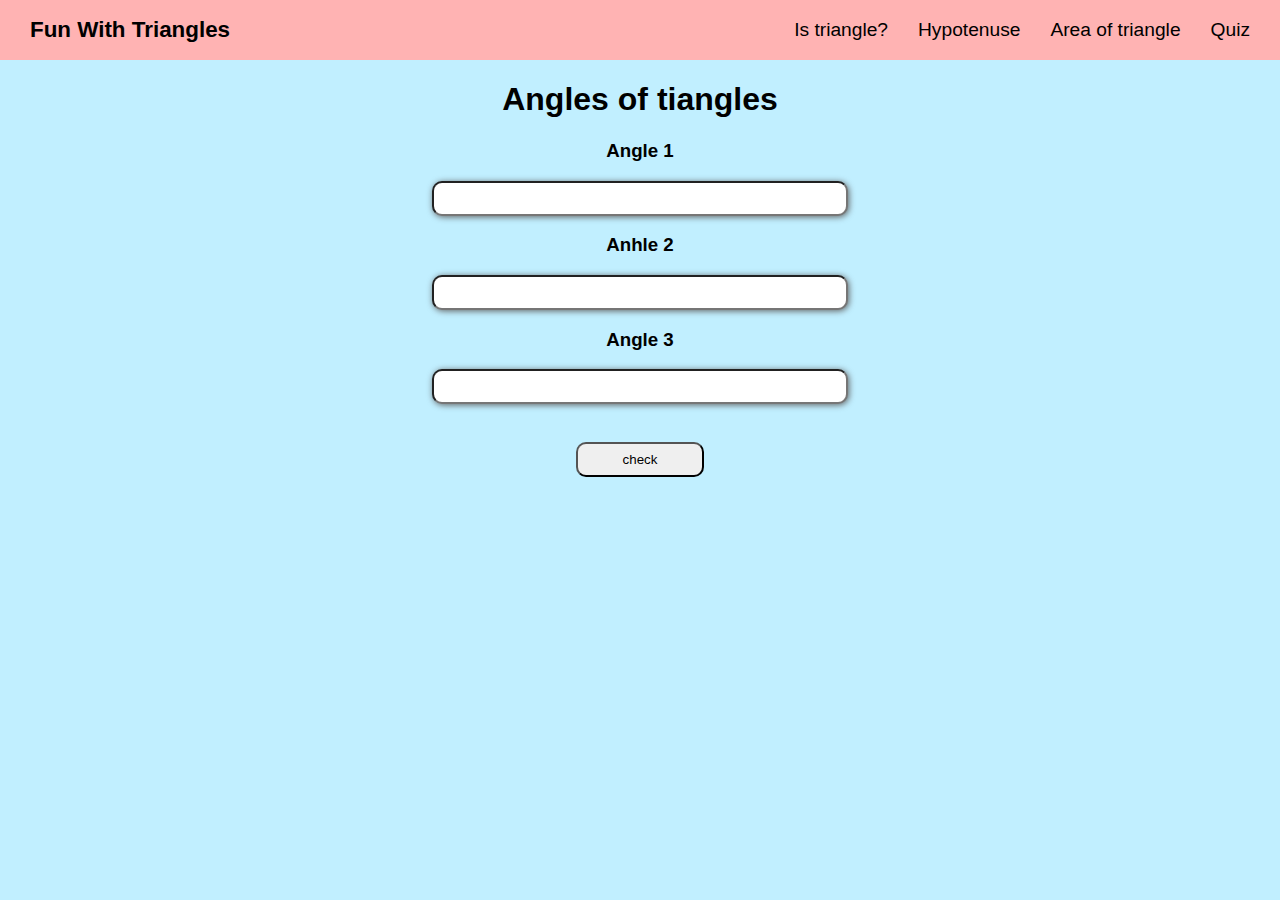
<file: index.html>
<!DOCTYPE html>
<html>

<head>
  <meta charset="utf-8">
  <meta name="viewport" content="width=device-width">
  <title>replit</title>
  <link href="style.css" rel="stylesheet" type="text/css" />
</head>

<body>
  <div class="outer">

   <header>
     <h3>Fun With Triangles</h3>
     <a href="./index.html">Is triangle?</a>
     <a href="./hypotenuse.html">Hypotenuse</a>
      <a href="./area.html">Area of triangle</a>
     <a href="./quiz.html">Quiz</a>
   </header>
    <h1>Angles of tiangles</h1>
    <h3>Angle 1</h3>
    <input class="angle1" type="number">
   <h3>Anhle 2</h3>
    <input class="angle2" type="number">
    <h3>Angle 3</h3>
    <input class="angle3" type="number"><br><br>
    <button class="btn">check</button>

    <h2 class="output"></h2>
   
  </div>
   
 

  
  <script src="script.js"></script>

 
  <script src="https://replit.com/public/js/replit-badge.js" theme="blue" defer></script> 
</body>

</html>
</file>
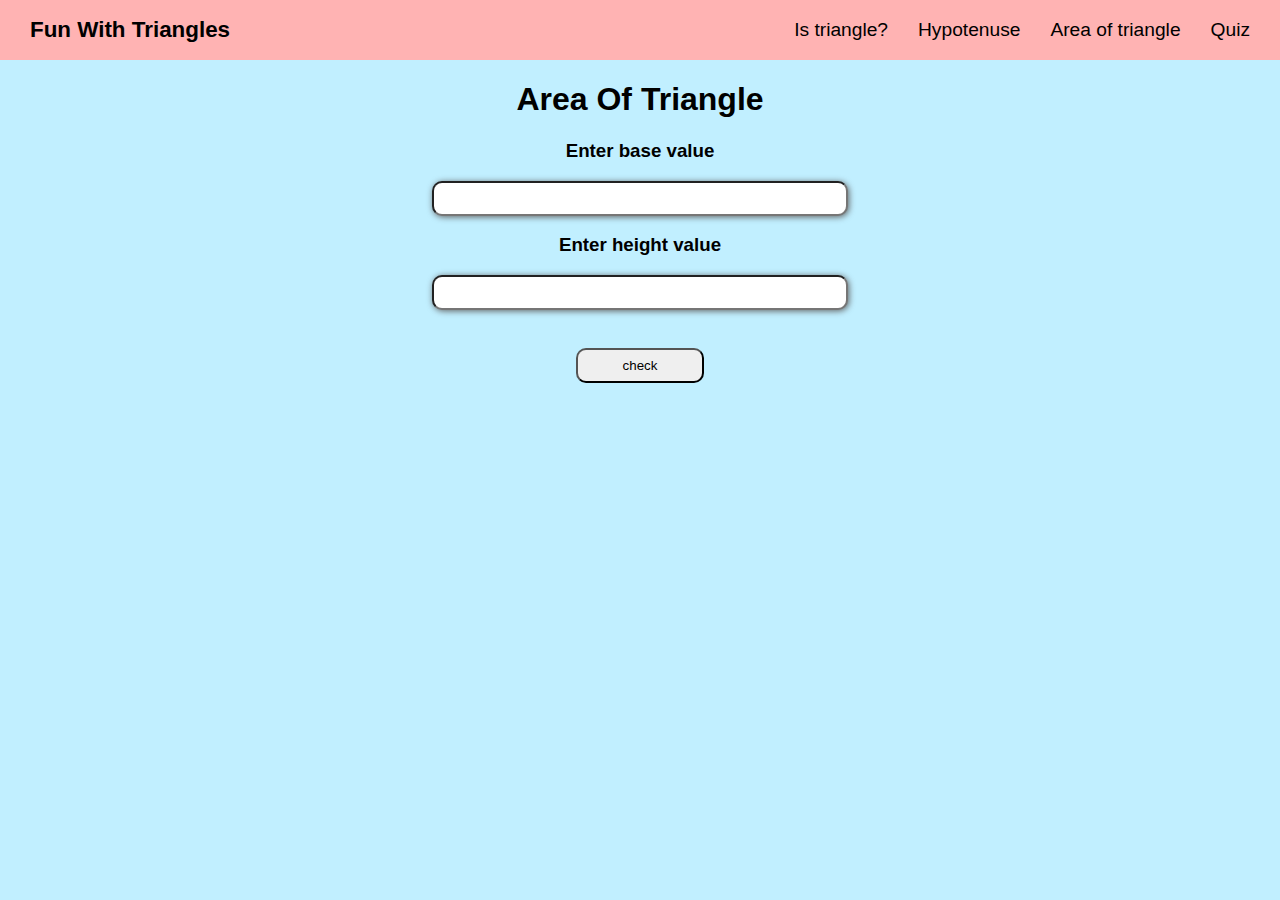
<file: area.html>
<!DOCTYPE html>
<html>

<head>
  <meta charset="utf-8">
  <meta name="viewport" content="width=device-width">
  <title>replit</title>
  <link href="style.css" rel="stylesheet" type="text/css" />
</head>

<body>
  <div class="outer">

    <header>
      <h3>Fun With Triangles</h3>
      <a href="./index.html">Is triangle?</a>
      <a href="./hypotenuse.html">Hypotenuse</a>
      <a href="./area.html">Area of triangle</a>
      <a href="./quiz.html">Quiz</a>
    </header>
    <h1>Area Of Triangle</h1>
    <h3>Enter base value</h3>
    <input id="base-input" type="text">
    <h3>Enter height value</h3>
    <input id="height-input" type="text"> <br> <br>

    <button id="btn" >check</button>

    <h2 class="output"></h2>

  </div>




  <script src="area.js"></script>


  <script src="https://replit.com/public/js/replit-badge.js" theme="blue" defer></script>
</body>

</html>
</file>
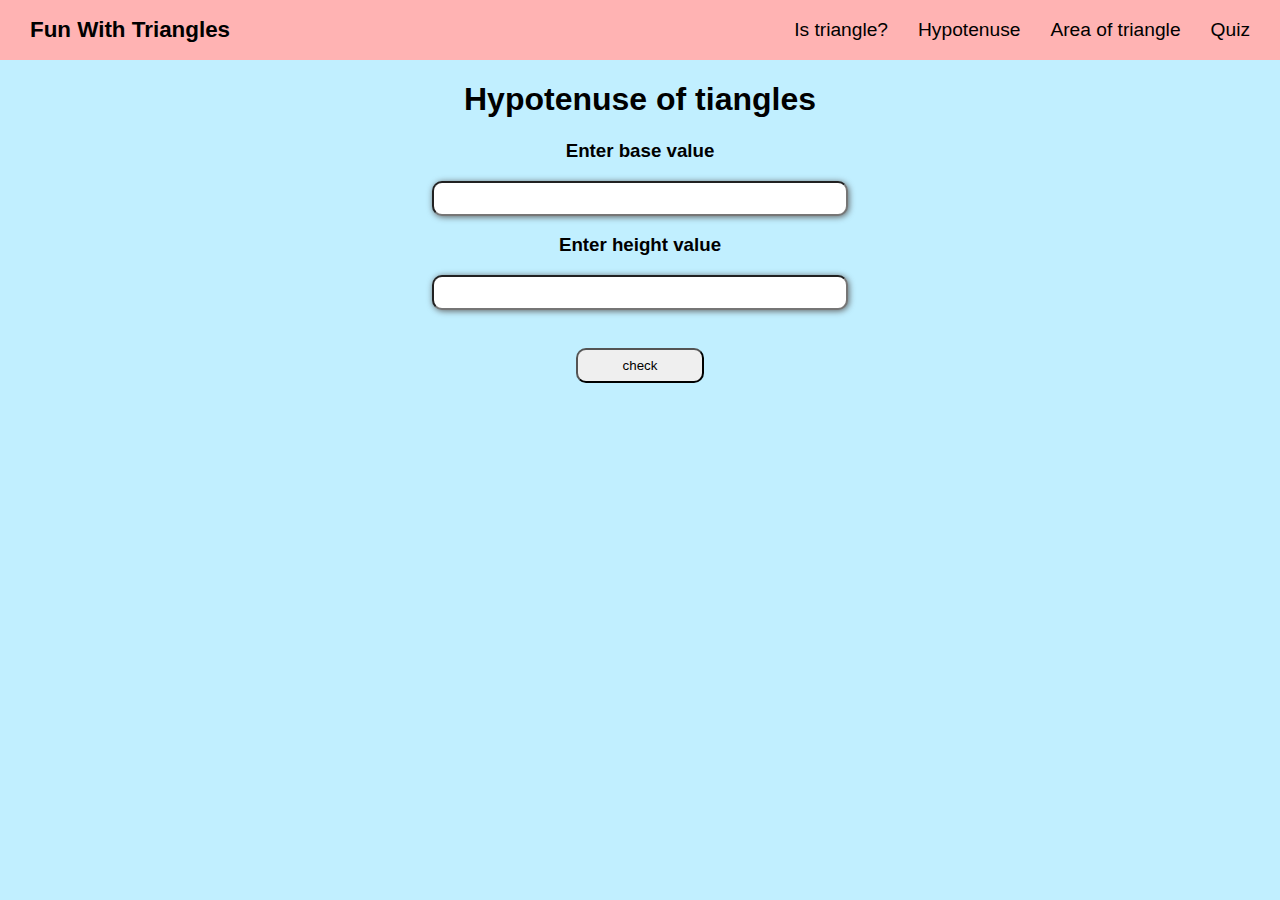
<file: hypotenuse.html>
<!DOCTYPE html>
<html>

<head>
  <meta charset="utf-8">
  <meta name="viewport" content="width=device-width">
  <title>replit</title>
  <link href="style.css" rel="stylesheet" type="text/css" />
</head>

<body>
  <div class="outer">

    <header>
      <h3>Fun With Triangles</h3>
      <a href="./index.html">Is triangle?</a>
      <a href="./hypotenuse.html">Hypotenuse</a>
      <a href="./area.html">Area of triangle</a>
      <a href="./quiz.html">Quiz</a>
    </header>
    <h1>Hypotenuse of tiangles</h1>
    <h3>Enter base value</h3>
    <input id="base-input" type="text">
    <h3>Enter height value</h3>
    <input id="height-input" type="text"> <br> <br>
    <button id="btn">check</button>

    <h2 class="output"></h2>

  </div>




  <script src="hypotenuse.js"></script>


  <script src="https://replit.com/public/js/replit-badge.js" theme="blue" defer></script>
</body>

</html>
</file>
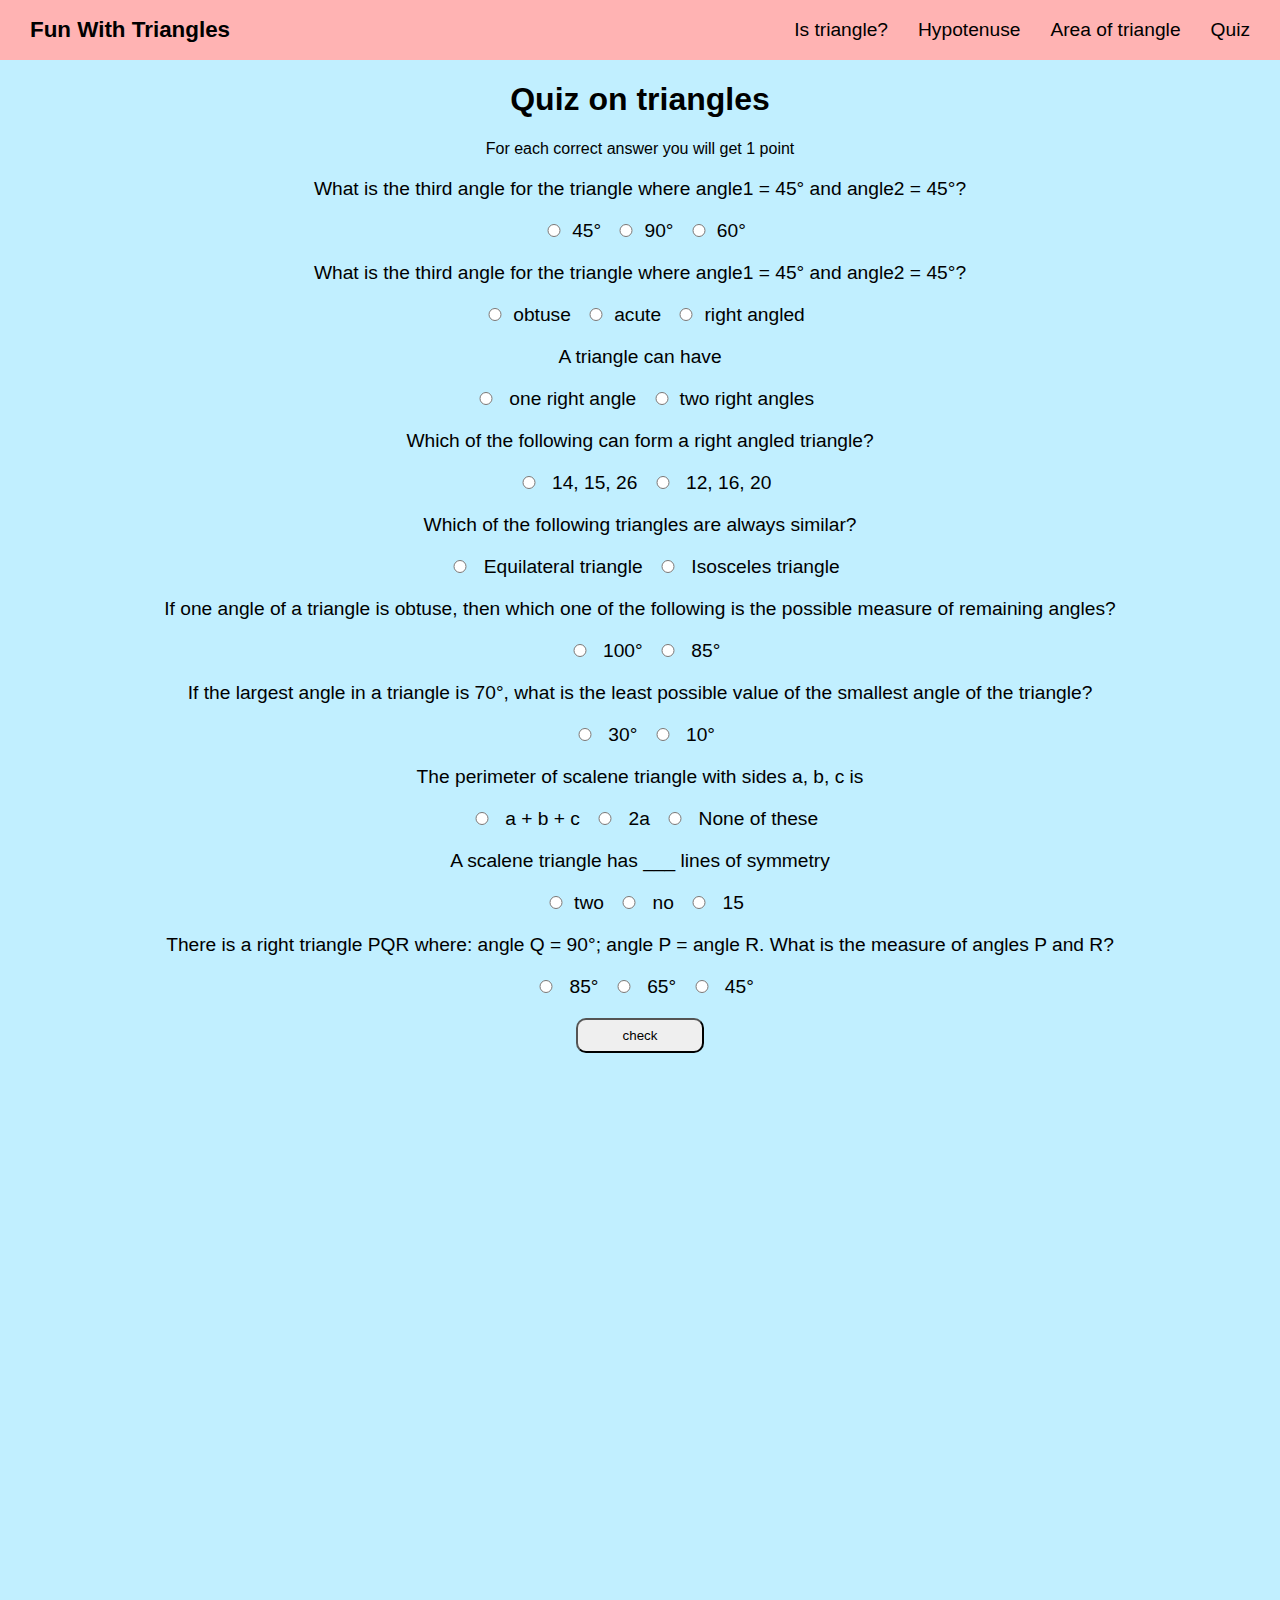
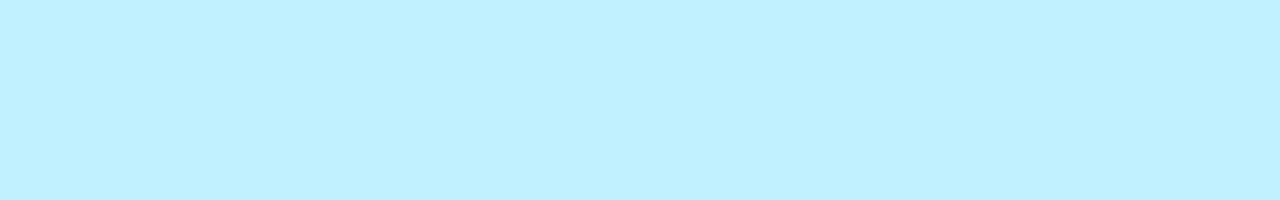
<file: quiz.html>
<!DOCTYPE html>
<html>

<head>
  <meta charset="utf-8">
  <meta name="viewport" content="width=device-width">
  <title>replit</title>
  <link href="style.css" rel="stylesheet" type="text/css" />
</head>

<body>
  <div class="outer-quiz">

    <header>
      <h3>Fun With Triangles</h3>
      <a href="./index.html">Is triangle?</a>
      <a href="./hypotenuse.html">Hypotenuse</a>
      <a href="./area.html">Area of triangle</a>
      <a href="./quiz.html">Quiz</a>
    </header>
    <form class="quiz-form">
      <h1>Quiz on triangles</h1>
      <p>For each correct answer you will get 1 point</p>
      <div class="question-container">
        <p>
          What is the third angle for the triangle where angle1 = 45° and angle2 = 45°?
        </p>
        <label><input type="radio" name="question1" value="45°" />45°</label>
        <label><input type="radio" name="question1" value="90°" />90°</label>
        <label><input type="radio" name="question1" value="60°" />60°</label>
      </div>
      <div class="question-container">
        <p>
          What is the third angle for the triangle where angle1 = 45° and angle2 = 45°?
        </p>
        <label>
          <input type="radio" name="question2" value="obtuse" />obtuse
        </label>
        <label><input type="radio" name="question2" value="acute" />acute</label>
        <label><input type="radio" name="question2" value="right angled" />right angled</label>
      </div>
      <div class="question-container">
        <p>A triangle can have</p>
        <label>
          <input type="radio" name="question3" value="one right angle" />
          one right angle
        </label>
        <label><input type="radio" name="question3" value="two right angles" />two
          right angles</label>
      </div>
      <div class="question-container">
        <p>Which of the following can form a right angled triangle?</p>
        <label>
          <input type="radio" name="question4" value="14, 15, 26" />
          14, 15, 26
        </label>
        <label>
          <input type="radio" name="question4" value="12, 16, 20" />
          12, 16, 20</label>
      </div>
      <div class="question-container">
        <p>Which of the following triangles are always similar?</p>
        <label>
          <input type="radio" name="question5" value="Equilateral triangle" />
          Equilateral triangle
        </label>
        <label>
          <input type="radio" name="question5" value="Isosceles triangle" />
          Isosceles triangle</label>
      </div>
      <div class="question-container">
        <p>
          If one angle of a triangle is obtuse, then which one of the
          following is the possible measure of remaining angles?
        </p>
        <label>
          <input type="radio" name="question6" value="100°" />
          100°
        </label>
        <label>
          <input type="radio" name="question6" value="85°" />
          85°</label>
      </div>

      <div class="question-container">
        <p>
          If the largest angle in a triangle is 70°, what is the least
          possible value of the smallest angle of the triangle?
        </p>
        <label>
          <input type="radio" name="question7" value="30°" />
          30°
        </label>
        <label>
          <input type="radio" name="question7" value="10°" />
          10°
        </label>
      </div>

      <div class="question-container">
        <p>The perimeter of scalene triangle with sides a, b, c is</p>
        <label>
          <input type="radio" name="question8" value="a + b + c" />
          a + b + c
        </label>
        <label>
          <input type="radio" name="question8" value="2a" />
          2a
        </label>
        <label>
          <input type="radio" name="question8" value="None of these" />
          None of these
        </label>
      </div>

      <div class="question-container">
        <p>A scalene triangle has ___ lines of symmetry</p>
        <label>
          <input type="radio" name="question9" value="two" />two
        </label>
        <label>
          <input type="radio" name="question9" value="no" />
          no
        </label>
        <label>
          <input type="radio" name="question9" value="15" />
          15
        </label>
      </div>

      <div class="question-container">
        <p>
          There is a right triangle PQR where: angle Q = 90°; angle P
          = angle
          R. What is the measure of angles P and R?
        </p>
        <label>
          <input type="radio" name="question10" value="85°" />
          85°
        </label>
        <label>
          <input type="radio" name="question10" value="65°" />
          65°
        </label>
        <label>
          <input type="radio" name="question10" value="45°" />
          45°
        </label>
      </div>
    </form>
    <button id="submit">check</button>

    <h2 class="output"></h2>

  </div>




  <script src="quiz.js"></script>


  <script src="https://replit.com/public/js/replit-badge.js" theme="blue" defer></script>
</body>

</html>
</file>
<file: style.css>
html, body {
  height: 100%;
  width: 100%;
  padding:0;
  margin:0;
 font-family: 'Montserrat',sans-serif;
}

.outer-quiz{
  position:relative;
  width:100%;
  height: 200vh;
  background-color:#C1EFFF; 
  text-align:center; 

}


.outer{
  position:relative;
  width:100%;
  height: 100vh;
  background-color:#C1EFFF; 
  text-align:center; 
  
}

header{
  background-color:#FFB3B3;
  height:60px;
  display:flex;
  justify-content:right;
  align-items:center;
}
header>a{
  margin-right:30px;
  text-decoration:none;
  font-size:1.2rem;
  color:black;
  
}
header>h3{
  margin:0;
  position:absolute;
  left:30px;
  font-size:1.4rem;
}

input{
  width:30%;
  padding:8px;
  box-shadow: 1px 1px 6px #616161;
  border-radius: 10px;
  padding-left:20px;
}
button{
   margin-top:20px;
    width:10%;
    padding:8px;
  border-radius: 10px;
}
.question-container{
  
  font-size: 1.2rem;
}
.question-container>label>input{
   width:30px;
  padding:0;
  box-shadow:none;
  border-radius:0;
  padding-left:0;
  
}
.question-container>p{
  margin: 20px auto;
}
</file>
